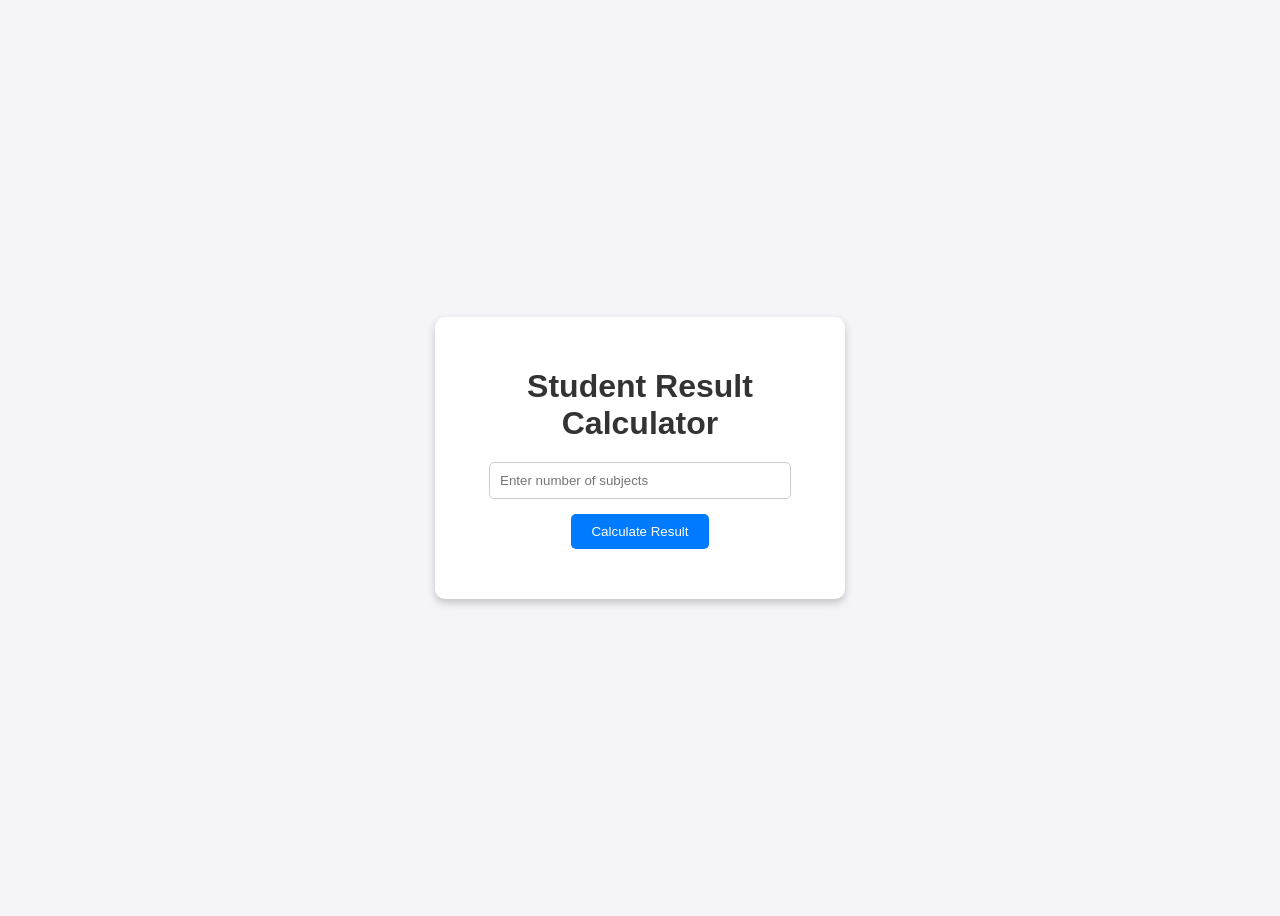
<file: exp4/index.html>
<!DOCTYPE html>
<html lang="en">
<head>
  <meta charset="UTF-8">
  <title>Student Result Calculator</title>
  <link rel="stylesheet" href="style.css">
</head>
<body>
  <div class="container">
    <h1>Student Result Calculator</h1>
    <input type="number" id="subjectCount" placeholder="Enter number of subjects">
    <br>
    <button onclick="calculateResult()">Calculate Result</button>
    <div class="result" id="resultBox"></div>
  </div>

  <script src="node.js"></script>
</body>
</html>
</file>
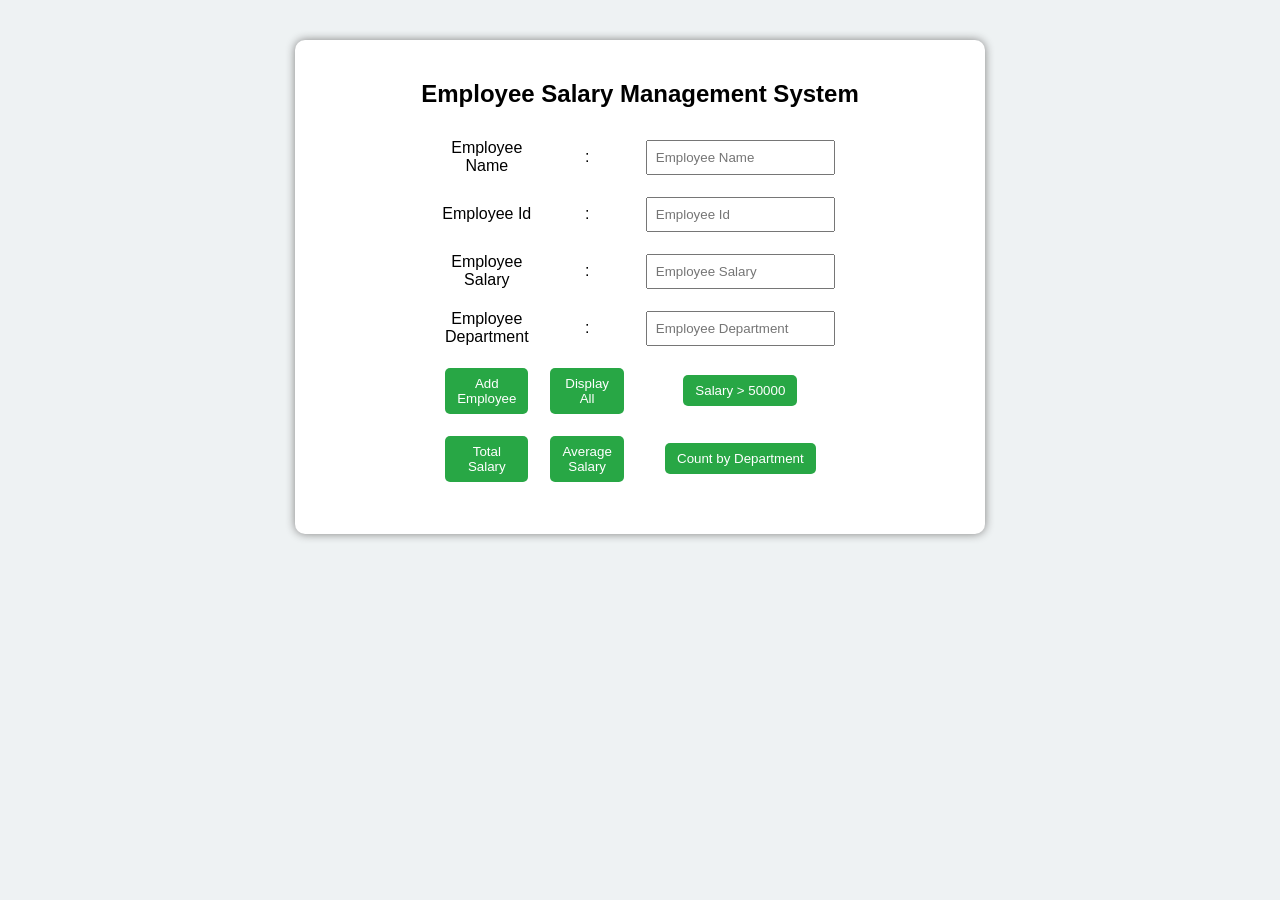
<file: exp5/index.html>
<!DOCTYPE html>
<html lang="en">
<head>
    <meta charset="UTF-8">
    <meta name="viewport" content="width=device-width, initial-scale=1.0">
    <title>Employee Salary Management System</title>
     <link rel="stylesheet" href="style.css">
</head>
<body>
        <div class="container">
            
        <h2>Employee Salary Management System</h2>
        <table width="50%" border="0" align="center" cellpadding="5" cellspacing="2">
            <tr>
                <td><label for="">Employee Name</label></td>
                <td>: </td>
                <td> <input type="text" id="name" placeholder="Employee Name"></td>
            </tr>

             <tr>
                <td><label for="">Employee Id</label></td>
                <td>: </td>
                <td> <input type="text" id="empId" placeholder="Employee Id"></td>
            </tr>

             <tr>
                <td><label for="">Employee Salary</label></td>
                <td>: </td>
                <td> <input type="number" id="salary" placeholder="Employee Salary"></td>
            </tr>

             <tr>
                <td><label for="">Employee Department</label></td>
                <td>: </td>
                <td> <input type="text" id="dept" placeholder="Employee Department"></td>
            </tr>

            <tr>
                <td><button onclick="addEmployee()">Add Employee</button></td>
                <td><button onclick="displayEmployees()">Display All</button></td>
                <td><button onclick="filterSalary()">Salary > 50000</button></td>
            </tr>

            <tr>
                <td><button onclick="totalSalary()">Total Salary</button></td>
                <td><button onclick="averageSalary()">Average Salary</button></td>
                <td><button onclick="countDepartment()">Count by Department</button></td>
            </tr>
        </table>
       
        <div id="output"></div>
    </div>
    <script src="script.js"></script>
    
</body>
</html>
</file>
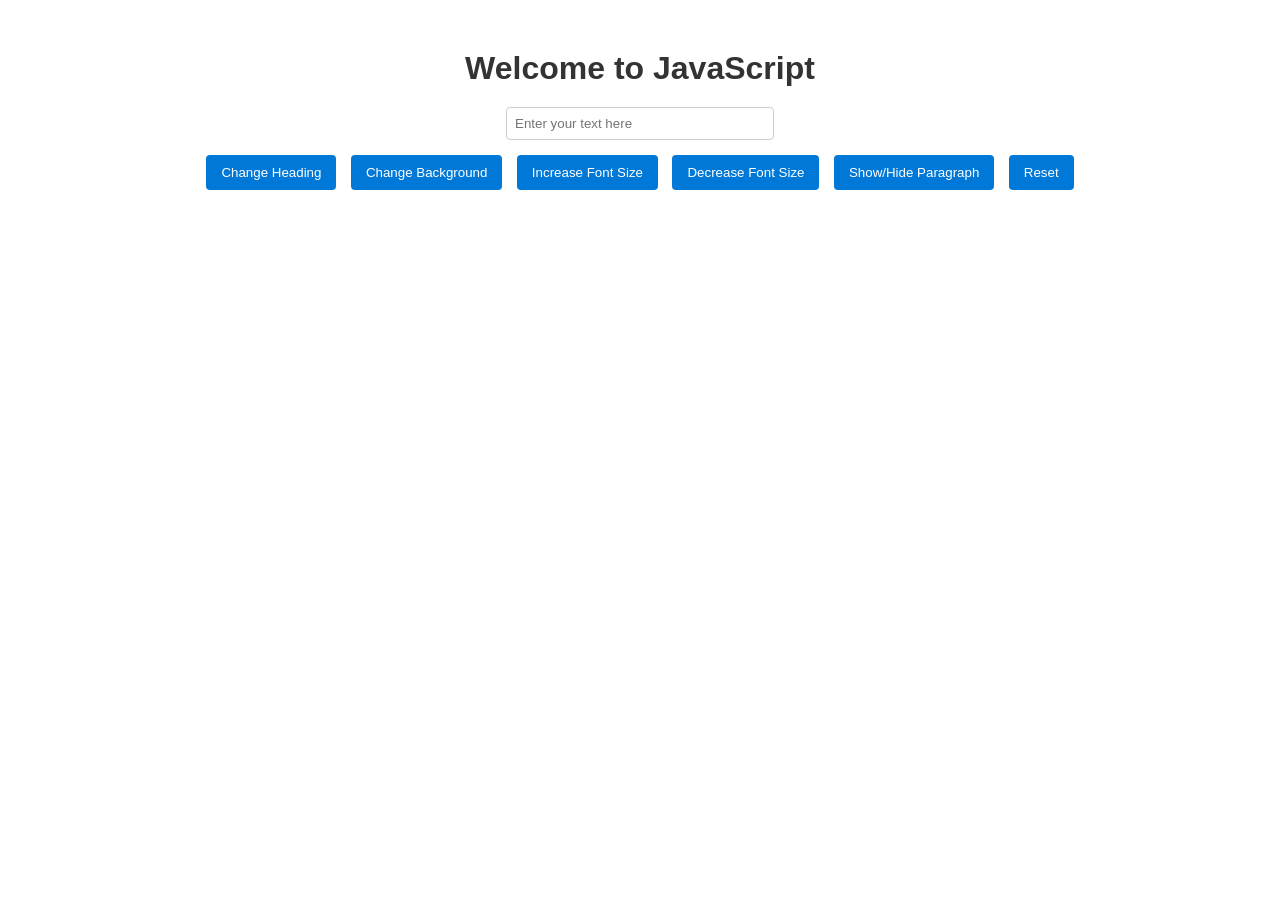
<file: exp6/index.html>
<!DOCTYPE html>
<html lang="en">
<head>
    <meta charset="UTF-8">
    <meta name="viewport" content="width=device-width, initial-scale=1.0">
    <title>Experiment 6</title>
       <link rel="stylesheet" href="style.css">
</head>
<body>
     <div class="container">
    <h1>Welcome to JavaScript</h1>
    <input type="text" id="nameInput" placeholder="Enter your text here">
    <br>
    <button onclick ="ChangeHeading()">Change Heading</button>
    <button onclick="ChangeBackground()">Change Background</button>
    <button onclick="IncreaseFontSize()">Increase Font Size</button>
    <button onclick="DecreaseFontSize()">Decrease Font Size</button>
    <button onclick="ShowHideParagraph()">Show/Hide Paragraph</button>
    <button onclick="Reset()">Reset</button>
  </div>
    <script src="node.jsx"></script>
</body>
</html>
</file>
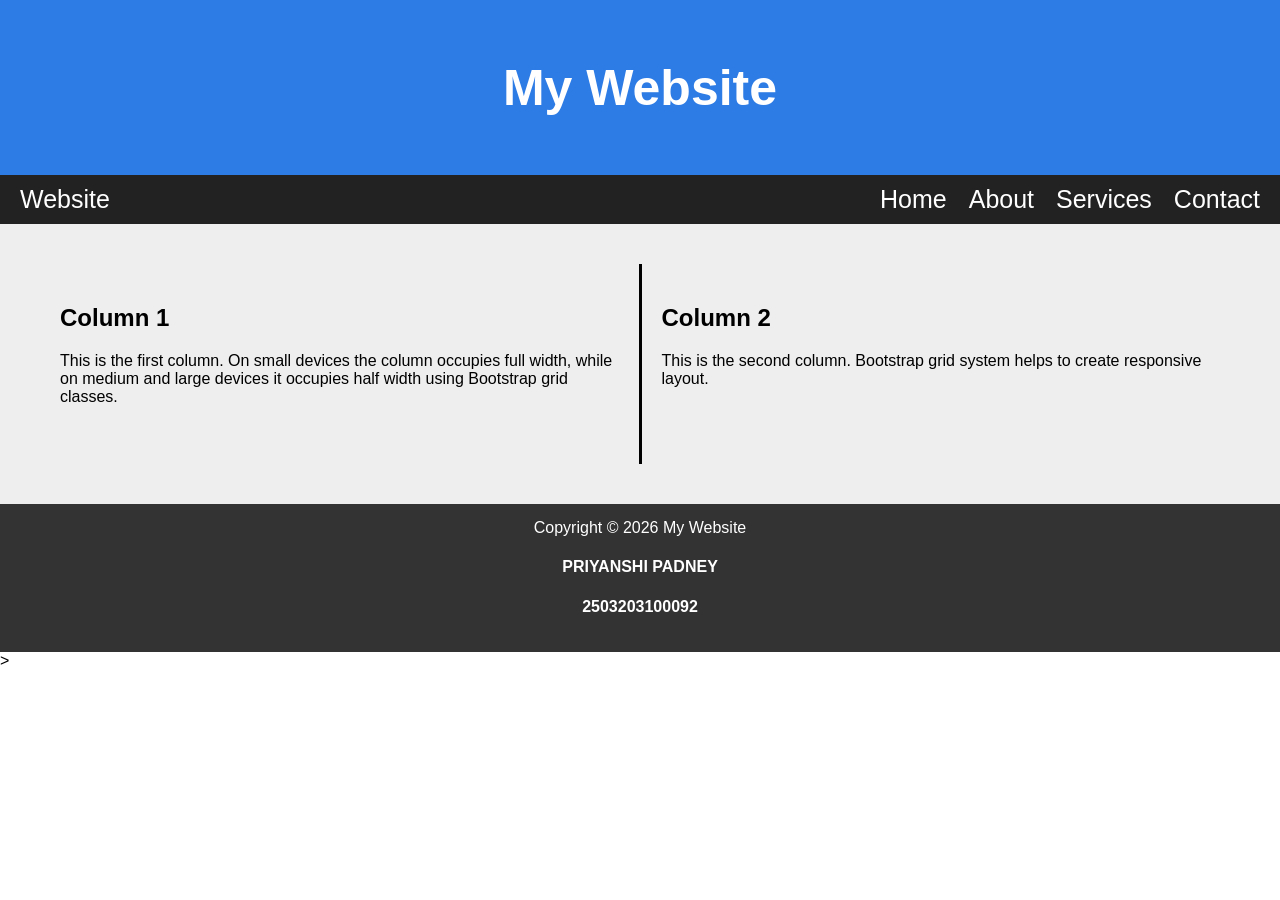
<file: experiment 1/index.html>
<!DOCTYPE html>
<html>
<head>
    <title>My Website</title>
    <link rel="stylesheet" href="index.css">
</head>
<body>
<!-- Header -->
<div class="header">
    <h1>My Website</h1>
</div>
<!-- Navigation Bar -->
<div class="navbar">
    <div class="logo">Website</div>
    <div class="menu">
        <a href="#">Home</a>
        <a href="#">About</a>
        <a href="#">Services</a>
        <a href="#">Contact</a>
    </div>
</div>
<!-- Content -->
<div class="container">
    <div class="column">
        <h2>Column 1</h2>
        <p>This is the first column. On small devices the column occupies full width, while on
        medium and large devices it occupies half width using Bootstrap grid classes.</p>
    </div>
    <div style="border-left: 3px solid black; height: 200px;"></div>
    <div class="column">
        <h2>Column 2</h2>
        <p>This is the second column. Bootstrap grid system helps to create responsive
        layout.</p>
    </div>
</div>
<!-- Footer -->
<div class="footer">
    Copyright © 2026 My Website
    <br>
    <h4>PRIYANSHI PADNEY</h4>
    <h4>2503203100092</h4>
</div>

</body>
</html>>
</file>
<file: exp4/style.css>
body {
  font-family: Arial, sans-serif;
  background: #f4f4f9;
  display: flex;
  justify-content: center;
  align-items: center;
  height: 100vh;
}

.container {
  background: #fff;
  padding: 30px;
  border-radius: 10px;
  box-shadow: 0 4px 8px rgba(0,0,0,0.2);
  text-align: center;
  width: 350px;
}

h1 {
  color: #333;
  margin-bottom: 20px;
}

input[type="number"] {
  padding: 10px;
  width: 80%;
  margin-bottom: 15px;
  border: 1px solid #ccc;
  border-radius: 5px;
}

button {
  padding: 10px 20px;
  background: #007bff;
  color: #fff;
  border: none;
  border-radius: 5px;
  cursor: pointer;
}

button:hover {
  background: #0056b3;
}

.result {
  margin-top: 20px;
  font-size: 18px;
  color: #444;
}
</file>
<file: exp5/style.css>
body {
    font-family: Arial;
    background-color: #eef2f3;
    text-align: center;
}
.container {
    width: 650px;
    margin: 40px auto;
    padding: 20px;
    background: white;
    border-radius: 10px;
    box-shadow: 0 0 10px gray;
}
input {
    padding: 8px;
    margin: 5px;
}
button {
    padding: 8px 12px;
    margin: 5px;
    background-color: #28a745;
    color: white;
    border: none;
    border-radius: 5px;
    cursor: pointer;
}
button:hover {
    background-color: #1e7e34;
}
#output {
    margin-top: 20px;
    text-align: left;
}
</file>
<file: exp6/style.css>
/* style.css */
body {
    font-family: Arial, sans-serif;
    background-color: white;
    margin: 0;
    padding: 0;
}

.container {
    text-align: center;
    margin-top: 50px;
}

h1 {
    font-size: 32px;
    color: #333;
    margin-bottom: 20px;
}

input {
    padding: 8px;
    width: 250px;
    margin-bottom: 10px;
    border: 1px solid #ccc;
    border-radius: 4px;
}

button {
    margin: 5px;
    padding: 10px 15px;
    border: none;
    background-color: #0078d7;
    color: white;
    border-radius: 4px;
    cursor: pointer;
    transition: background 0.3s;
}

button:hover {
    background-color: #005a9e;
}

p {
    margin-top: 20px;
    font-size: 18px;
    color: #444;
}
</file>
<file: experiment 1/index.css>
body{
    margin:0;
    font-family: Arial, sans-serif;
}
/* Header */
.header{
    background:#2d7be5;
    color:white;
    text-align:center;
    padding:25px;
    font-size: 25px;
}
/* Navbar */
.navbar{
    background:#222;
    color:white;
    display:flex;
    justify-content:space-between;
    padding:10px 20px;
    font-size: 25px;
}
.navbar a{
    color:white;
    text-decoration:none;
    margin-left:15px;
}
/* Container */
.container{
    display:flex;
    padding:40px;
    background:#eee;
}
/* Columns */
.column{
    flex:1;
    padding:20px;
}
/* Footer */
.footer{
    background:#333;
    color:white;
    text-align:center;
    padding:15px;
}
</file>
